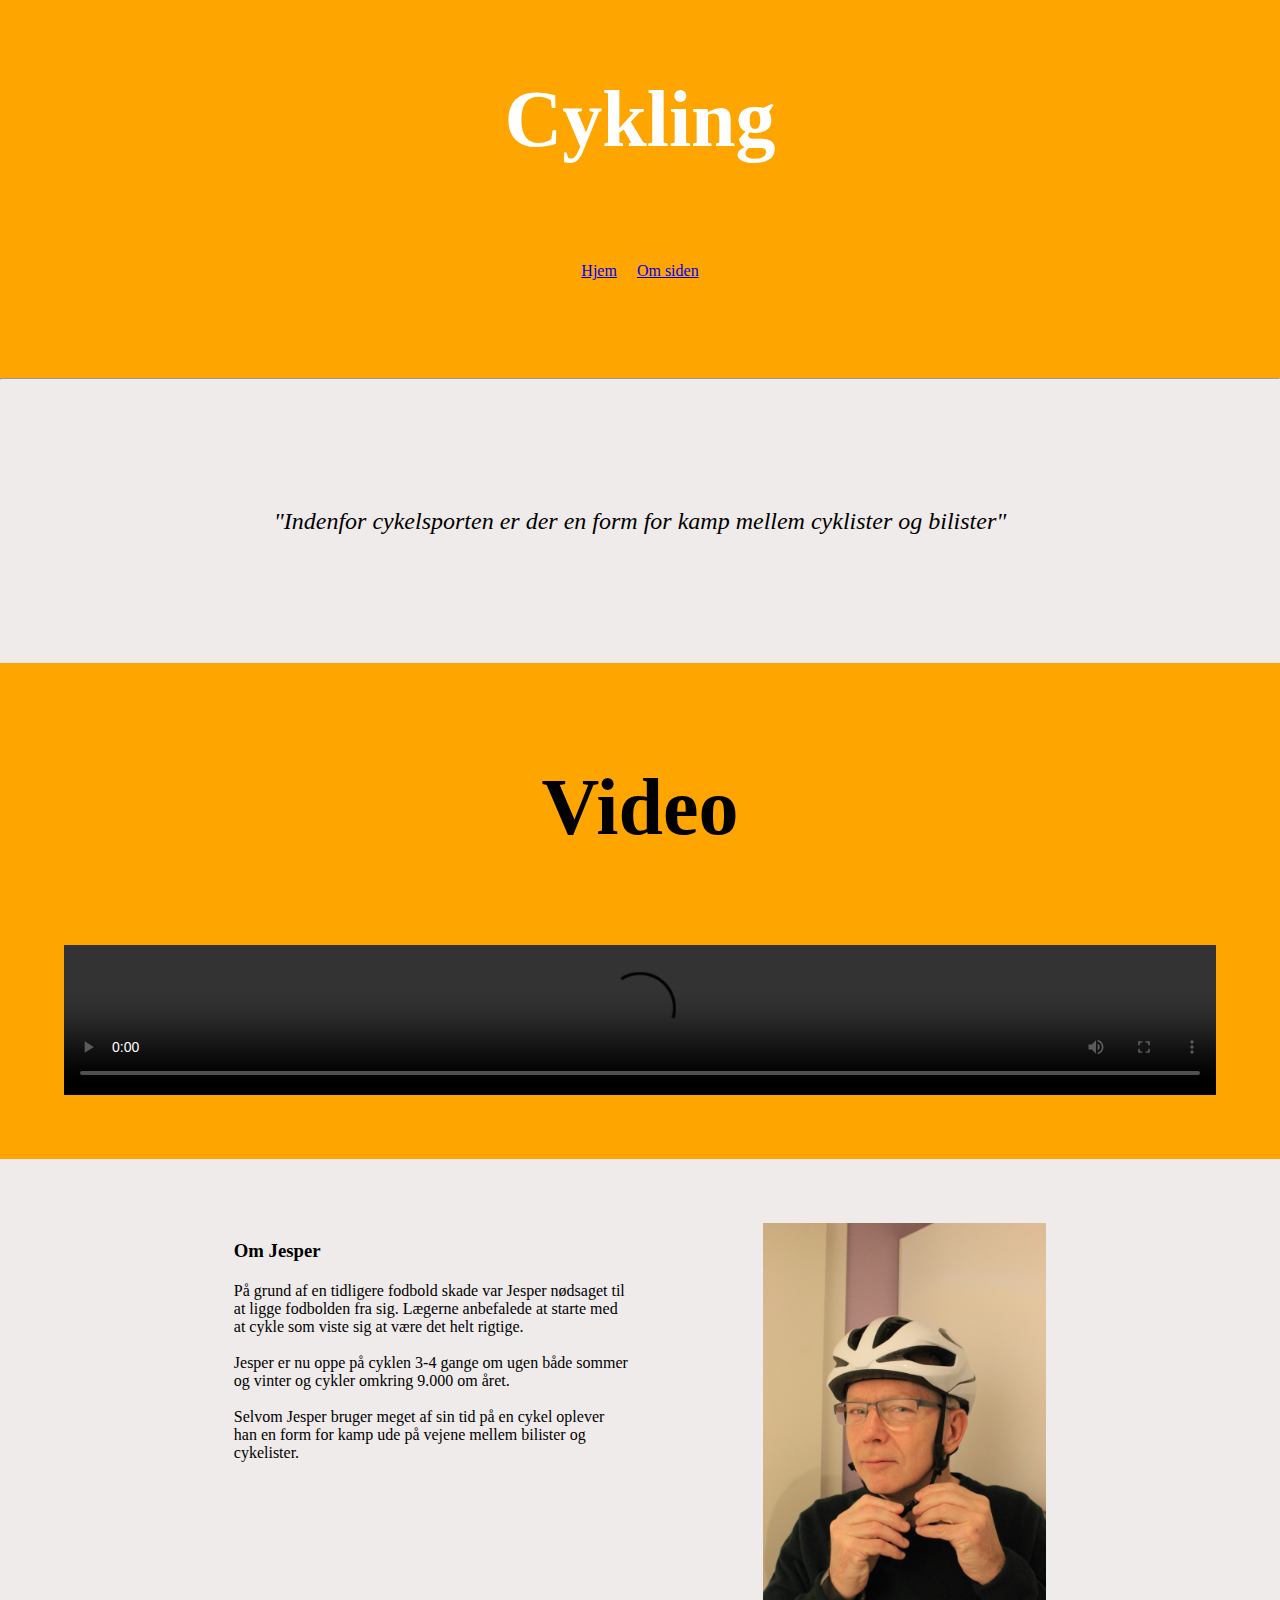
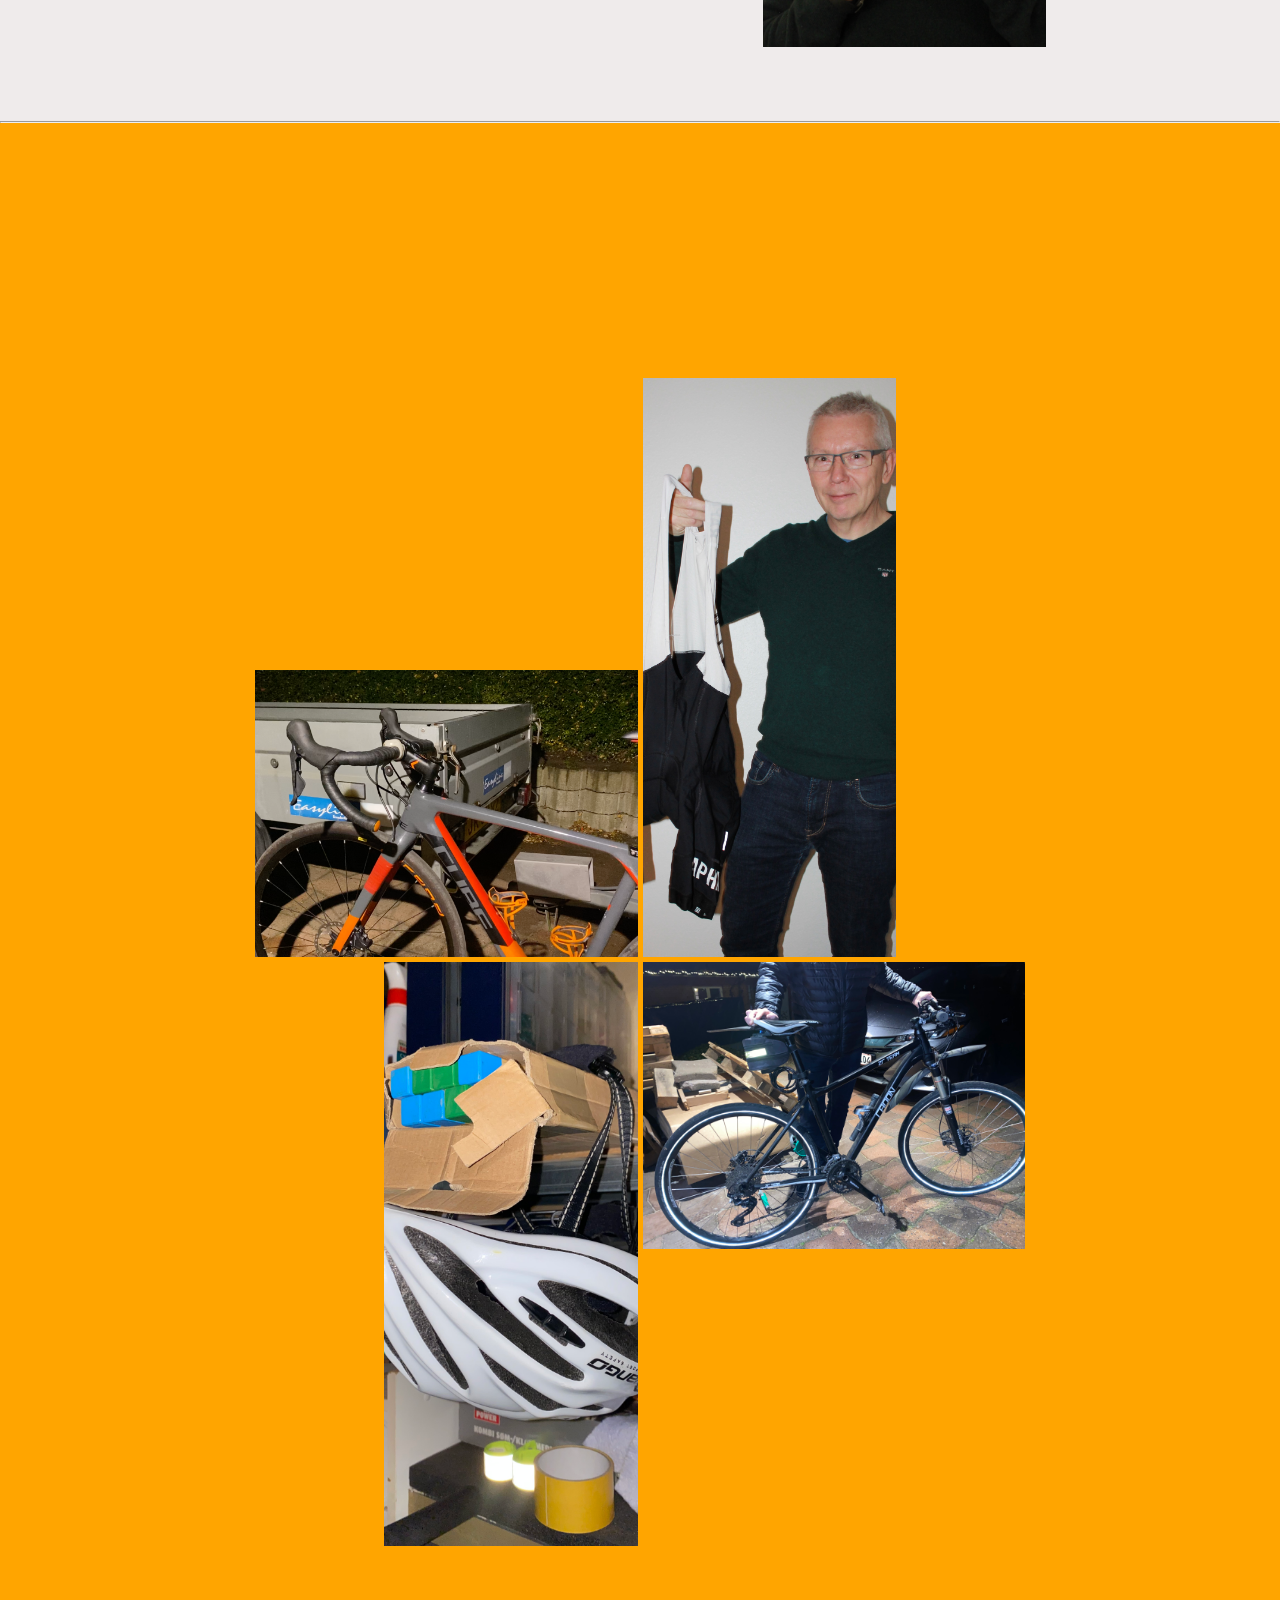
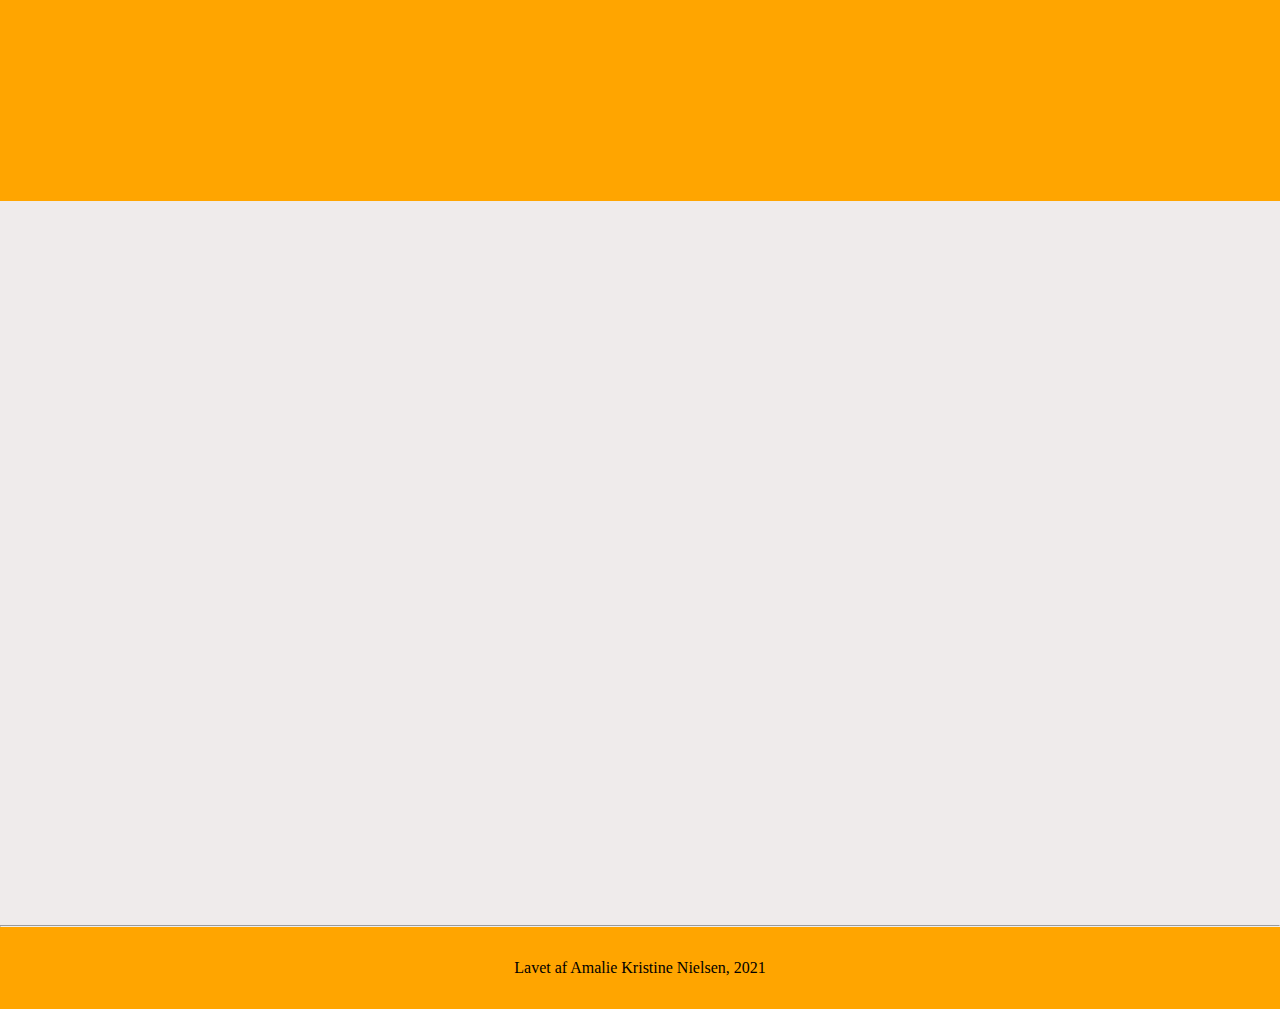
<file: index.html>
<!DOCTYPE html>
<html lang="en">
  <head>
    <meta charset="UTF-8" />
    <meta http-equiv="X-UA-Compatible" content="IE=edge" />
    <meta name="viewport" content="width=device-width, initial-scale=1.0" />
    <title>Document</title>
    <link rel="stylesheet" href="style.css" />
  </head>
  <body>
    <header>
      <div id="sektion1">
        <h1>Cykling</h1>

        <nav>
          <ul class="menu">
            <li><a href="index.html">Hjem</a></li>
            <li><a href="om.html">Om siden</a></li>
          </ul>
        </nav>
      </div>
    </header>
    <hr />
    <main>
      <div id="sektion2">
        <p>
          "Indenfor cykelsporten er der en form for kamp mellem cyklister og
          bilister"
        </p>
      </div>

      <div id="sektion3">
        <h1>Video</h1>

        <video controls src="http://www.amaliekn.dk/kea/05_indhold/video/video_interview.mp4"></video>
      </div>

      <div id="sektion4">
        <div class="wrapper">
          <div class="tekst">
            <h3>Om Jesper</h3>
            <p>
              På grund af en tidligere fodbold skade var Jesper nødsaget til at
              ligge fodbolden fra sig. Lægerne anbefalede at starte med at cykle
              som viste sig at være det helt rigtige.
              <br />
              <br />
              Jesper er nu oppe på cyklen 3-4 gange om ugen både sommer og
              vinter og cykler omkring 9.000 om året.
              <br />
              <br />
              Selvom Jesper bruger meget af sin tid på en cykel oplever han en
              form for kamp ude på vejene mellem bilister og cykelister.
            </p>
          </div>
          <div class="billede">
            <img src="billeder/portræt.JPG" alt="jesper" />
          </div>
        </div>
      </div>
      <hr />
      <div id="sektion5">
        <div class="wrapper">
          <div class="image1">
            <img src="billeder/bred - cykel.png" alt="bred_1" />
          </div>
          <div class="image2">
            <img src="billeder/høj_tøj.JPG" alt="høj_2" />
          </div>
          <div class="image3">
            <img src="billeder/høj_hjelm.jpeg" alt="høj_3" />
          </div>
          <div class="image4">
            <img src="billeder/bred_cykel2.jpeg" alt="bred_4" />
          </div>
        </div>
      </div>
      <div id="sektion6">
        <iframe 
        width="560" height="315" 
        src="https://www.youtube.com/embed/SiRZelz5aTA" 
        title="YouTube video player" 
        frameborder="0" 
        allow="accelerometer; autoplay; clipboard-write; encrypted-media; gyroscope; picture-in-picture" 
        allowfullscreen>
      </iframe>
        
      </div>
    <hr />
    <footer>Lavet af Amalie Kristine Nielsen, 2021</footer>
  </body>
</html>
</file>
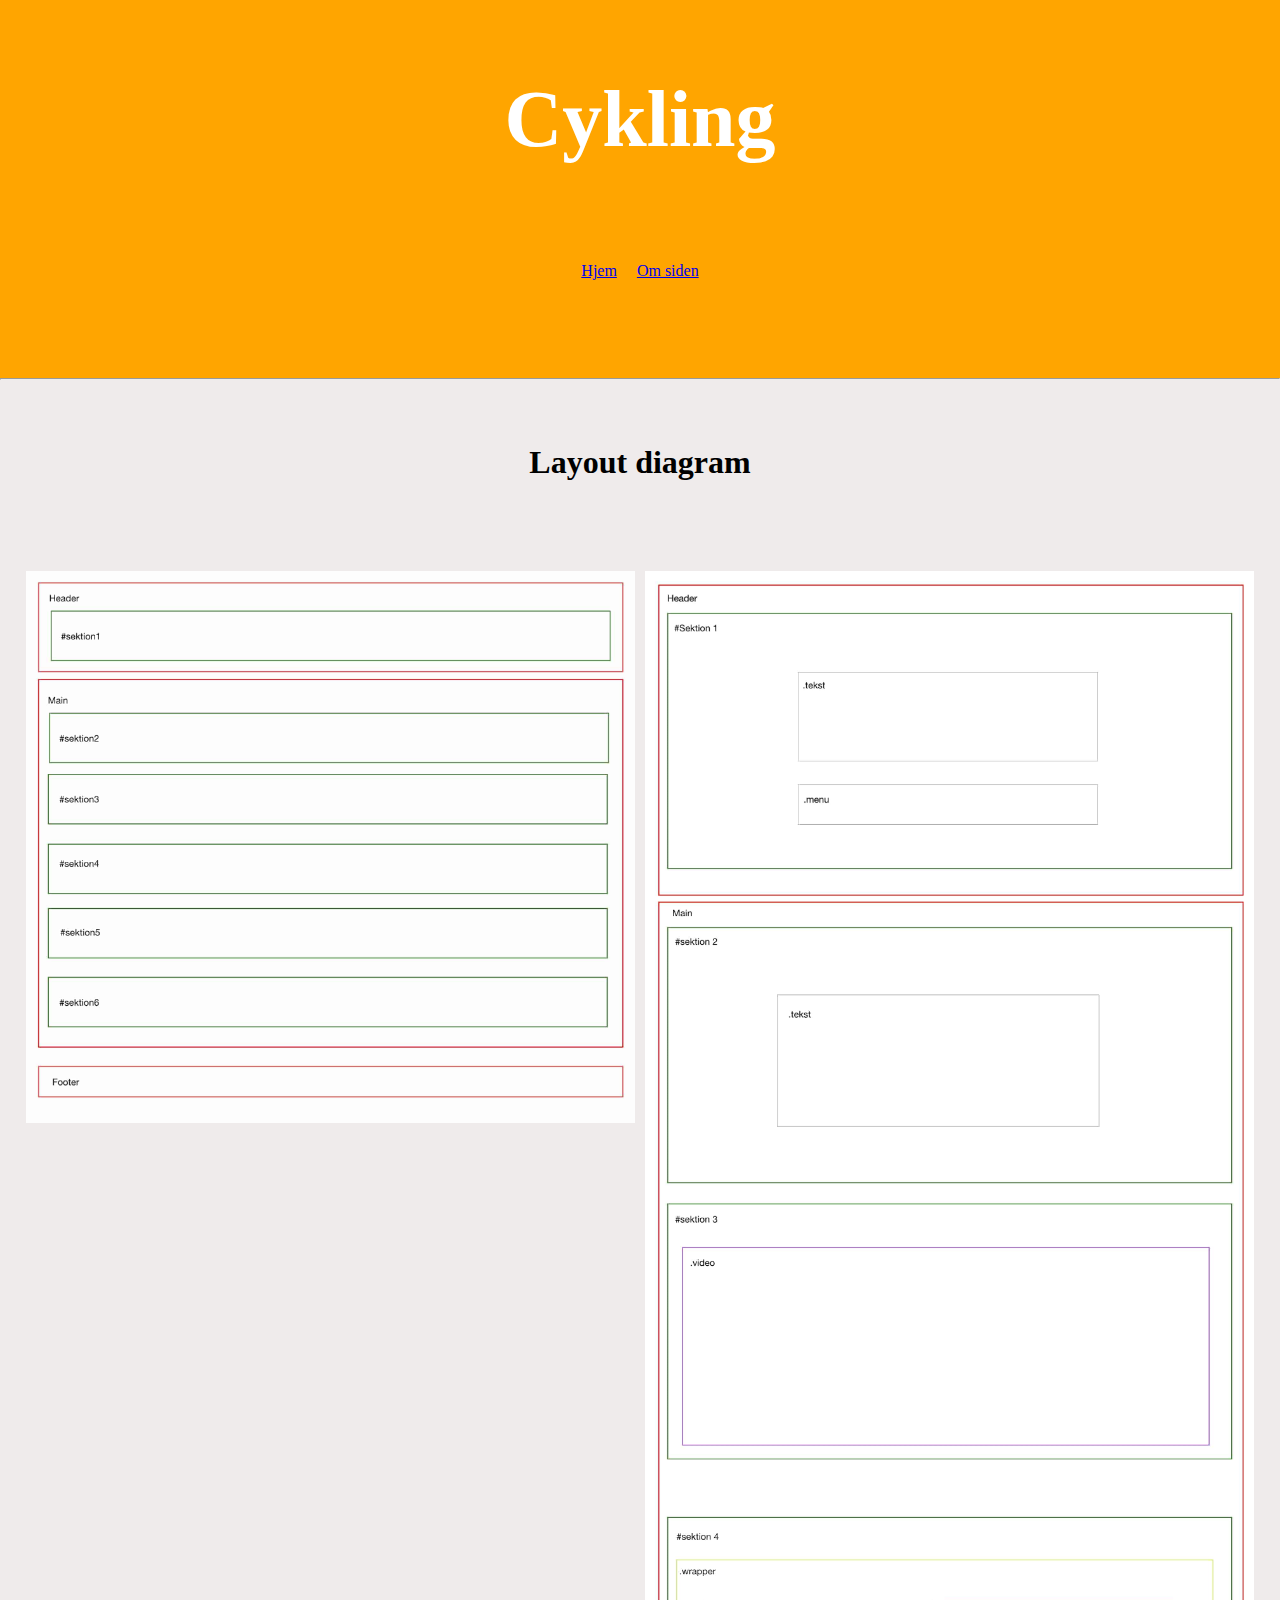
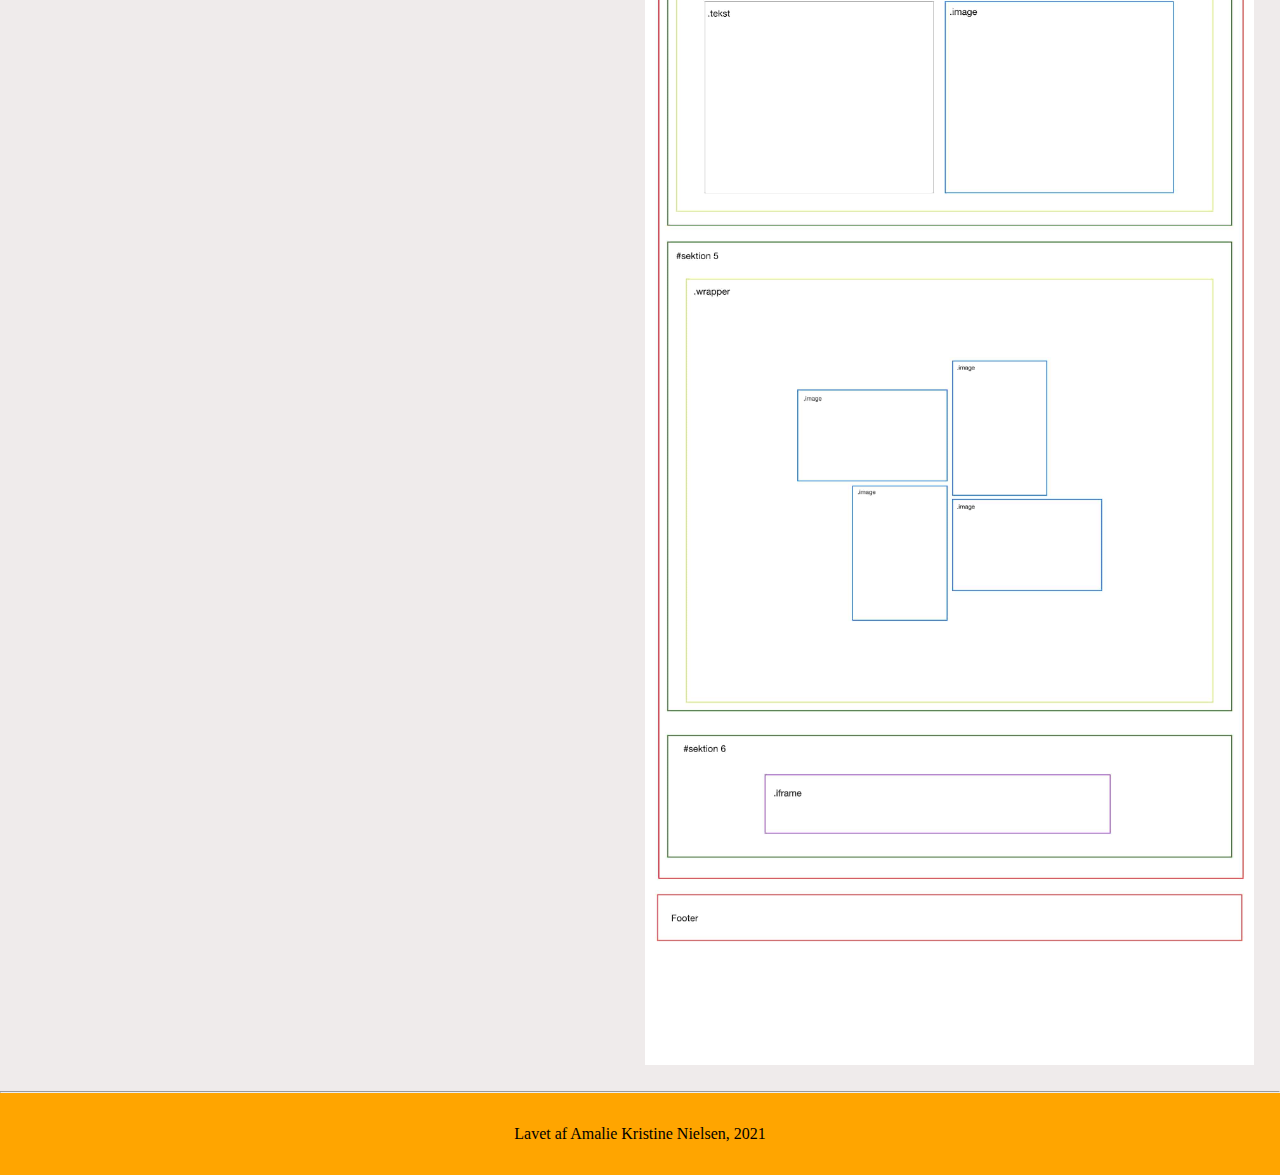
<file: om.html>
<!DOCTYPE html>
<html lang="en">
  <head>
    <meta charset="UTF-8" />
    <meta http-equiv="X-UA-Compatible" content="IE=edge" />
    <meta name="viewport" content="width=device-width, initial-scale=1.0" />
    <link rel="stylesheet" href="style.css" />
    <title>Om siden</title>
  </head>
  <body>
    <header>
      <div id="sektion1">
        <h1>Cykling</h1>

        <nav>
          <ul class="menu">
            <li><a href="index.html">Hjem</a></li>
            <li><a href="om.html">Om siden</a></li>
          </ul>
        </nav>
      </div>
    </header>
    <hr />

    <main class="om">
      <div id="layout">
        <h2>Layout diagram</h2>
        <div class="wrapper">
          <img src="billeder/layoutdiagram_simpel.jpg" alt="simpelld" />
          <img src="billeder/layoutdiagram_detalje.jpg" alt="detaljeld" />
        </div>
      </div>
    </main>
    <hr />
    <footer>Lavet af Amalie Kristine Nielsen, 2021</footer>
  </body>
</html>
</file>
<file: style.css>
* {
  box-sizing: border-box;
  margin: 0;
}
img {
  width: 100%;
}
html {
  background-color: #efebeb;
}
.om {
  background-color: #efebeb;
}
hr {
  color: orange;
}
h1 {
  color: orange;
  text-align: center;
  font-size: 5rem;
  padding: 3%;
}

.menu {
  display: flex;
  flex-flow: wrap;
  gap: 20px;
  list-style: none;
  padding: 5%;
  justify-content: center;
  color: white;
}

#sektion1,
#sektion2,
#sektion3,
#sektion4,
#sektion5 {
  padding: 3%;
}
#sektion1 {
  background-color: orange;
}
#sektion1 h1 {
  color: white;
}
#sektion2 {
  text-align: center;
  padding: 10%;
}

#sektion2 p {
  font-style: italic;
  font-size: 1rem;
}
#sektion3 h1 {
  color: black;
}
img,
video {
  width: 100%;
  height: auto;
  display: block;
}
#sektion4 .tekst {
  margin-bottom: 10x;
}
#sektion5 {
  background-color: orange;
}

#sektion2 p {
  font-style: italic;
  font-size: 1.5rem;
}

#sektion3 {
  background-color: orange;
  padding: 5%;
  text-align: center;
}
#sektion3 h1 {
  margin-bottom: 5%;
}
#sektion5 .wrapper {
  gap: 5%;
}
iframe {
  width: 100%;
  height: auto;
  aspect-ratio: 16/9;
}
@media (min-width: 800px) {
  #sektion4 {
    padding: 5%;
    margin-bottom: 10px;
  }
  #sektion4 .wrapper {
    display: grid;
    grid-template-columns: 1fr 1fr;
    gap: 20px;
  }
  #sektion4 img {
    width: 50%;
    margin-left: 20%;
  }
  #sektion4 h3 {
    margin-bottom: 5%;
  }
  .tekst {
    margin-left: 30%;
    margin-top: 3%;
  }

  #sektion5 .wrapper {
    padding: 18%;
    display: grid;
    grid-template-rows: 1fr 1fr 1fr 1fr;
    grid-template-columns: 1fr 1fr 1fr 1fr 1fr 1fr;
    gap: 5px;
  }
  .image1 {
    grid-column: 1/4;
    grid-row: 2/3;
  }
  .image2 {
    grid-column: 4/6;
    grid-row: 1/3;
  }
  .image3 {
    grid-column: 2/4;
    grid-row: 3/6;
  }
  .image4 {
    grid-column: 4/7;
    grid-row: 3/4;
  }

  #sektion5 img {
    object-fit: cover;
    height: 100%;
  }

  #layout h2 {
    text-align: center;
    font-size: 2rem;
    padding: 5%;
  }
  #layout .wrapper {
    display: grid;
    grid-template-columns: 2fr 2fr;
    gap: 10px;
    padding: 2%;
  }
}
footer {
  padding: 2.5%;
  text-align: center;
  background-color: orange;
}
</file>
